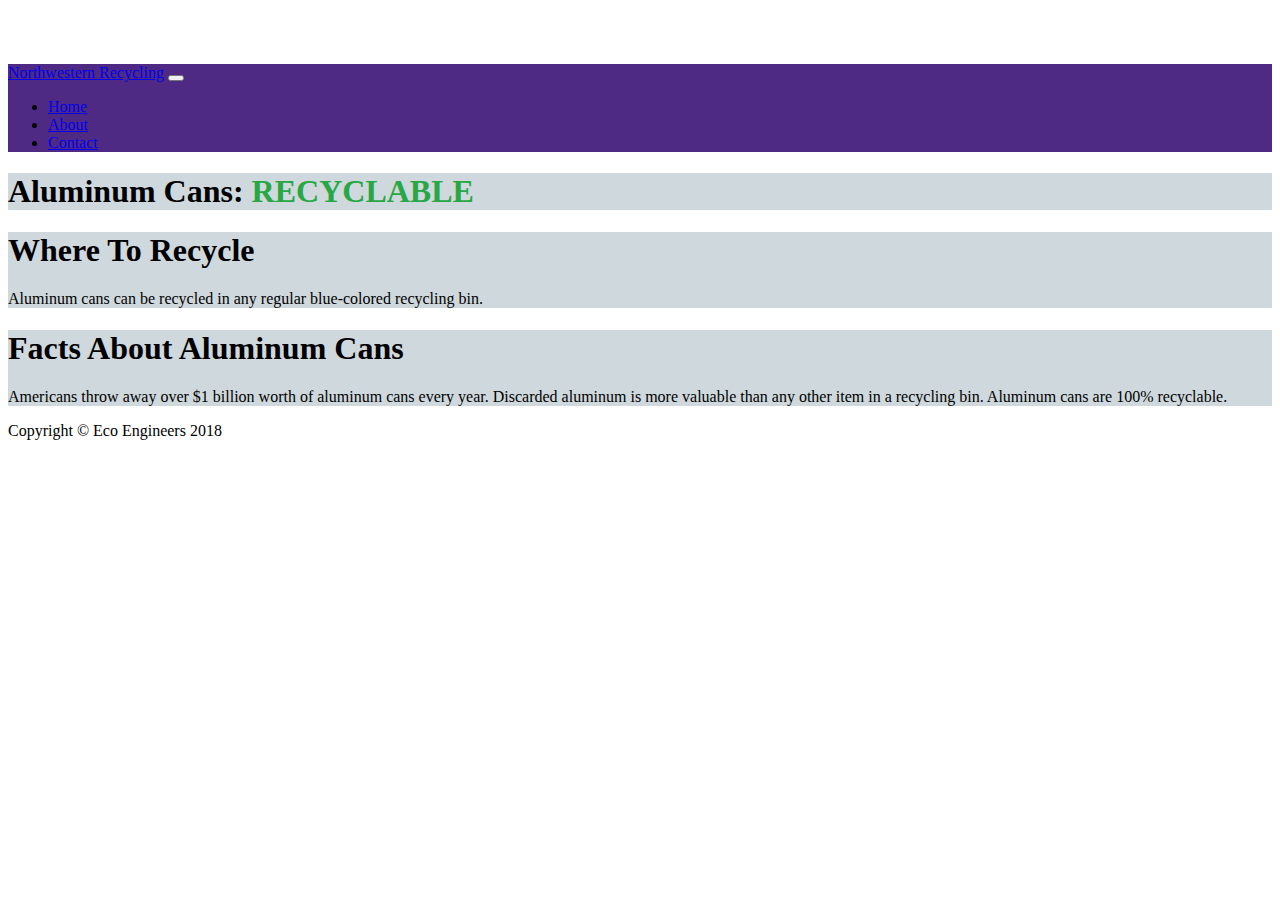
<file: items/can.html>
<!DOCTYPE html>
<html lang="en">

<!-- Template taken from https://startbootstrap.com/template-overviews/heroic-features/ -->

  <head>

    <meta charset="utf-8">
    <meta name="viewport" content="width=device-width, initial-scale=1, shrink-to-fit=no">
    <meta name="description" content="">
    <meta name="author" content="Eco Engineers">

    <title>Northwestern Recycling</title>

    <!-- Bootstrap core CSS -->
    <link rel="stylesheet" href="https://stackpath.bootstrapcdn.com/bootstrap/4.1.1/css/bootstrap.min.css" integrity="sha384-WskhaSGFgHYWDcbwN70/dfYBj47jz9qbsMId/iRN3ewGhXQFZCSftd1LZCfmhktB" crossorigin="anonymous">


    <!-- Custom styles for this template -->
    <link href="../css/heroic-features.css" rel="stylesheet">

  </head>

  <body>

    <!-- Navigation -->
    <nav class="navbar navbar-expand-lg navbar-dark fixed-top">
      <div class="container" id="navContainer">
        <a class="navbar-brand" href="../index.html">Northwestern Recycling</a>
        <button class="navbar-toggler" type="button" data-toggle="collapse" data-target="#navbarResponsive" aria-controls="navbarResponsive" aria-expanded="false" aria-label="Toggle navigation">
          <span class="navbar-toggler-icon"></span>
        </button>
        <div class="collapse navbar-collapse" id="navbarResponsive">
          <ul class="navbar-nav ml-auto">
            <li class="nav-item active">
              <a class="nav-link" href="../index.html">Home</a>
            </li>
            <li class="nav-item">
              <a class="nav-link" href="#">About</a>
            </li>
            <li class="nav-item">
              <a class="nav-link" href="#">Contact</a>
            </li>
          </ul>
        </div>

      </div>
    </nav>

    <!-- Page Content -->
    <div class="container">

      <!-- Jumbotron Header -->
      <header class="jumbotron my-4">
        <h1 class="display-3">Aluminum Cans: <span style="color: #28a745">RECYCLABLE</span></h1>
      </header>

      <header class="jumbotron my-4">
        <h1 class="display-4">Where To Recycle</h1>
        <p class="lead">Aluminum cans can be recycled in any regular blue-colored recycling bin.</p>
      </header>

      <header class="jumbotron my-4">
        <h1 class="display-4">Facts About Aluminum Cans</h1>
        <p class="lead">Americans throw away over $1 billion worth of aluminum cans every year. Discarded aluminum is more valuable than any other item in a recycling bin. Aluminum cans are 100% recyclable.</p>
      </header>

      

    </div>
    <!-- /.container -->

    <!-- Footer -->
    <footer class="py-5 bg-dark">
      <div class="container">
        <p class="m-0 text-center text-white">Copyright &copy; Eco Engineers 2018</p>
      </div>
      <!-- /.container -->
    </footer>

    <!-- Bootstrap core JavaScript -->
    <script src="https://code.jquery.com/jquery-3.3.1.slim.min.js" integrity="sha384-q8i/X+965DzO0rT7abK41JStQIAqVgRVzpbzo5smXKp4YfRvH+8abtTE1Pi6jizo" crossorigin="anonymous"></script>
    <script src="https://cdnjs.cloudflare.com/ajax/libs/popper.js/1.14.3/umd/popper.min.js" integrity="sha384-ZMP7rVo3mIykV+2+9J3UJ46jBk0WLaUAdn689aCwoqbBJiSnjAK/l8WvCWPIPm49" crossorigin="anonymous"></script>
    <script src="https://stackpath.bootstrapcdn.com/bootstrap/4.1.1/js/bootstrap.min.js" integrity="sha384-smHYKdLADwkXOn1EmN1qk/HfnUcbVRZyYmZ4qpPea6sjB/pTJ0euyQp0Mk8ck+5T" crossorigin="anonymous"></script>
    <script src="../scripts/typeahead.js"></script>
    <script src = "../scripts/main.js"></script>




  </body>

</html>
</file>
<file: css/heroic-features.css>
/*!
 * Start Bootstrap - Heroic Features (https://startbootstrap.com/template-overviews/heroic-features)
 * Copyright 2013-2017 Start Bootstrap
 * Licensed under MIT (https://github.com/BlackrockDigital/startbootstrap-heroic-features/blob/master/LICENSE)
 */

body {
  padding-top: 54px;
}

@media (min-width: 992px) {
  body {
    padding-top: 56px;
  }
}

.nav-link {
  cursor: pointer;
}

.card {
  height: 100%;
}

.jumbotron {
  background-color: #cfd8dc!important;
}

.navbar {
	background-color: #4e2a84;
}

.filter-buttons {
  margin: 10px 0;
}

.item-search-row {
  cursor: pointer;
}

.checkbox {
  padding: 0 5px;
}


/*Search bar Styles taken from https://www.bootply.com/yyP5xsZcrg*/

.twitter-typeahead{
width:100%;
}

.twitter-typeahead .tt-query,
.twitter-typeahead .tt-hint {
  margin-bottom: 0;
}
.tt-dropdown-menu {
  min-width: 160px;
  margin-top: 2px;
  padding: 5px 0;
  background-color: #fff;
  border: 1px solid #ccc;
  border: 1px solid rgba(0,0,0,.2);
  *border-right-width: 2px;
  *border-bottom-width: 2px;
  -webkit-border-radius: 6px;
     -moz-border-radius: 6px;
          border-radius: 6px;
  -webkit-box-shadow: 0 5px 10px rgba(0,0,0,.2);
     -moz-box-shadow: 0 5px 10px rgba(0,0,0,.2);
          box-shadow: 0 5px 10px rgba(0,0,0,.2);
  -webkit-background-clip: padding-box;
     -moz-background-clip: padding;
          background-clip: padding-box;
  width:100%;        
}

.tt-suggestion {
  display: block;
  padding: 3px 20px;
}

.tt-suggestion.tt-is-under-cursor {
  color: #fff;
  background-color: #4e2a84;
  /*background-image: -moz-linear-gradient(top, #0088cc, #0077b3);
  background-image: -webkit-gradient(linear, 0 0, 0 100%, from(#0088cc), to(#0077b3));
  background-image: -webkit-linear-gradient(top, #0088cc, #0077b3);
  background-image: -o-linear-gradient(top, #0088cc, #0077b3);
  background-image: linear-gradient(to bottom, #0088cc, #0077b3);
  background-repeat: repeat-x;
  filter: progid:DXImageTransform.Microsoft.gradient(startColorstr='#ff0088cc', endColorstr='#ff0077b3', GradientType=0)*/
}

.tt-suggestion.tt-is-under-cursor a {
  color: #fff;
}

.tt-suggestion p {
  margin: 0;
}
</file>
